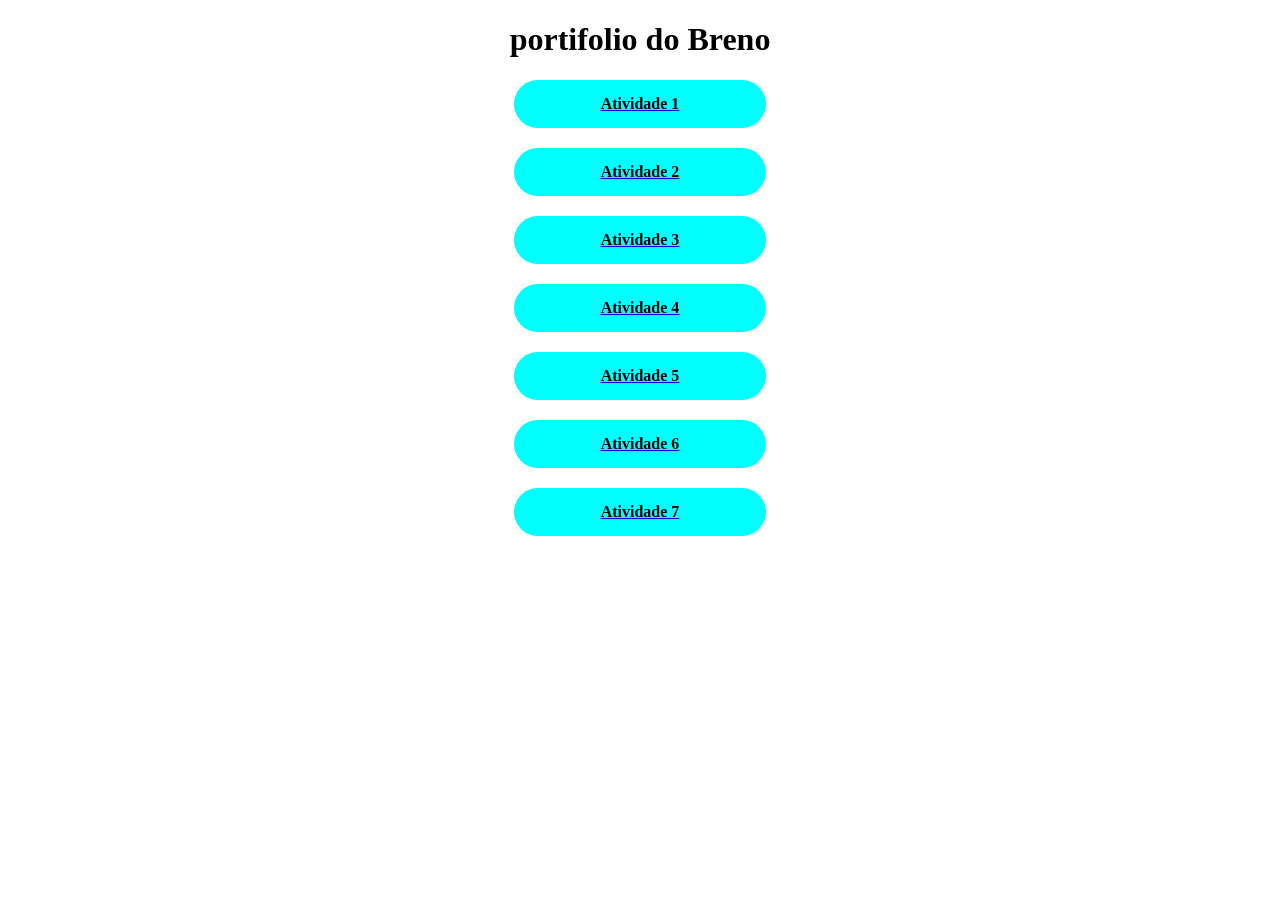
<file: index.html>
<!DOCTYPE html>
<html lang="en">
<head>
    <meta charset="UTF-8">
    <meta name="viewport" content="width=!, initial-scale=1.0">
    <title>Portifolio</title>
    <link rel="stylesheet" href="style.css">
</head>
<body>

    <header>
        <h1>portifolio do Breno</h1>
    </header>
    <main>
        <a href="Atividade 1/olamundo.html"><p>Atividade 1</p></a>
        <a href="Atividade 2/index.html"><p>Atividade 2</p></a>
        <a href="Atividade 3/calculadoranota.html"><p>Atividade 3</p></a>
        <a href="Atividade 4/parouímpar.html"><p>Atividade 4</p></a>
        <a href="Atividade 5/maior.html"><p>Atividade 5</p></a>
        <a href="Atividade 6/site.html"><p>Atividade 6</p></a>
        <a href="Atividade 7/aleatori.html"><p>Atividade 7</p></a>
    </main>

    <footer>

    </footer>
    
</body>
</html>
</file>
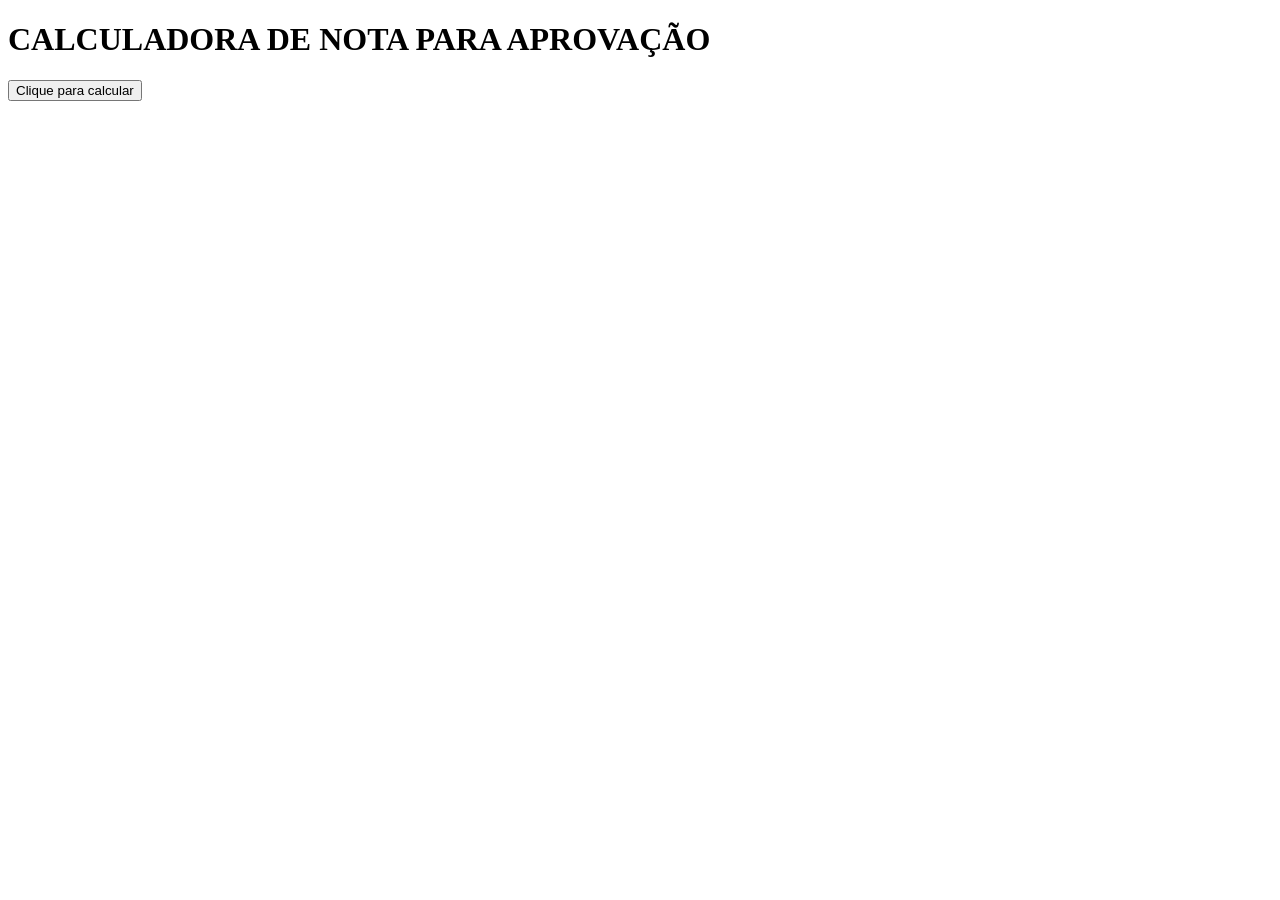
<file: Atividade 3/calculadoranota.html>
<!DOCTYPE html>
<html lang="en">
<head>
    <meta charset="UTF-8">
    <meta name="viewport" content="width=device-width, initial-scale=1.0">
    <title>Calculadora de Nota</title>
</head>
<body>
    <h1>CALCULADORA DE NOTA PARA APROVAÇÃO</h1>

    <button onclick="calcular()">Clique para calcular</button>

    <script src="script.js"></script>
</body>
</html>
</file>
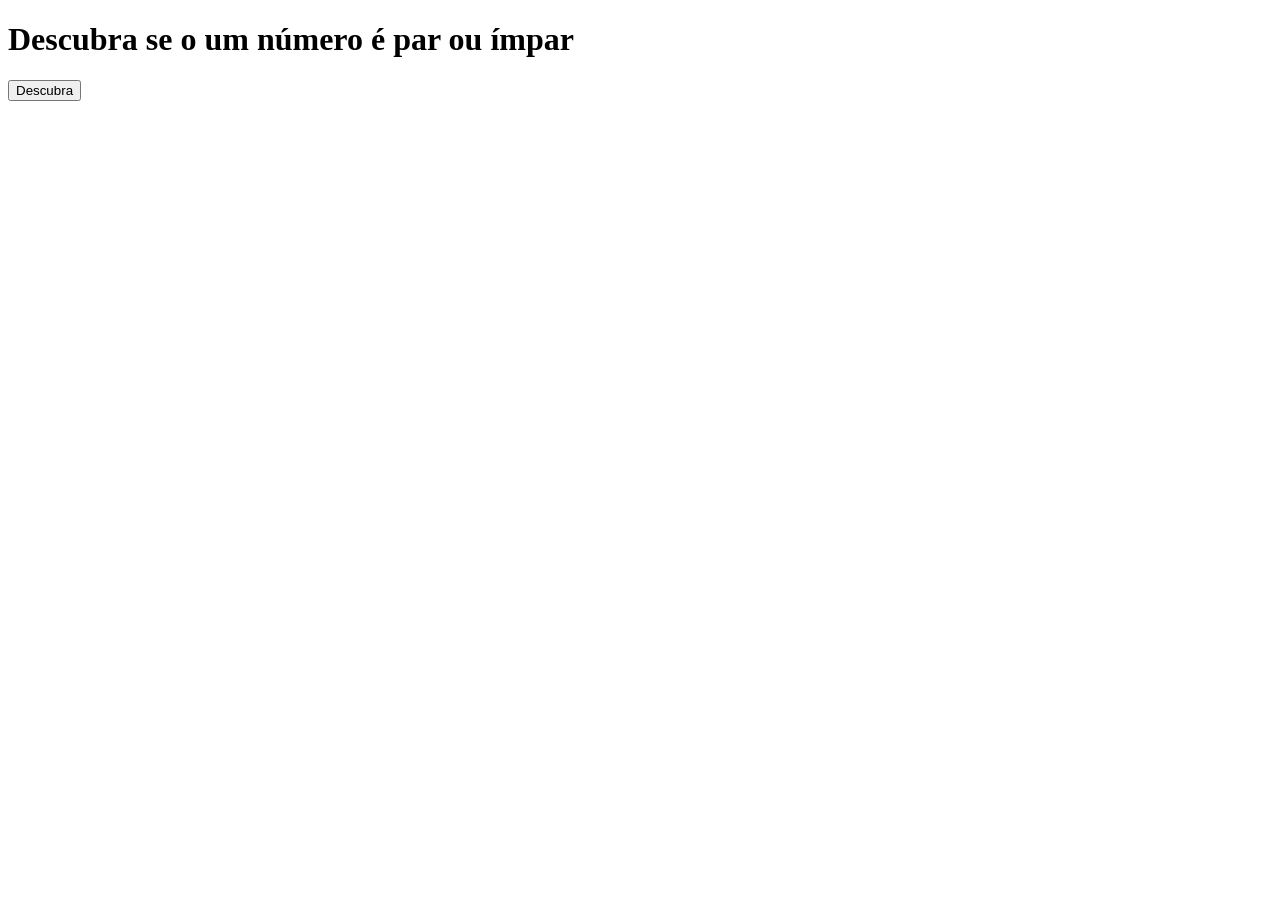
<file: Atividade 4/parouímpar.html>
<!DOCTYPE html>
<html lang="en">
<head>
    <meta charset="UTF-8">
    <meta name="viewport" content="width=!, initial-scale=1.0">
    <title>Par ou ímpar</title>
</head>
<body>
    <h1>Descubra se o um número é par ou ímpar</h1>

    <button onclick="parouímpar()">Descubra</button>

    <script src="script.js"></script>
</body>
</html>
</file>
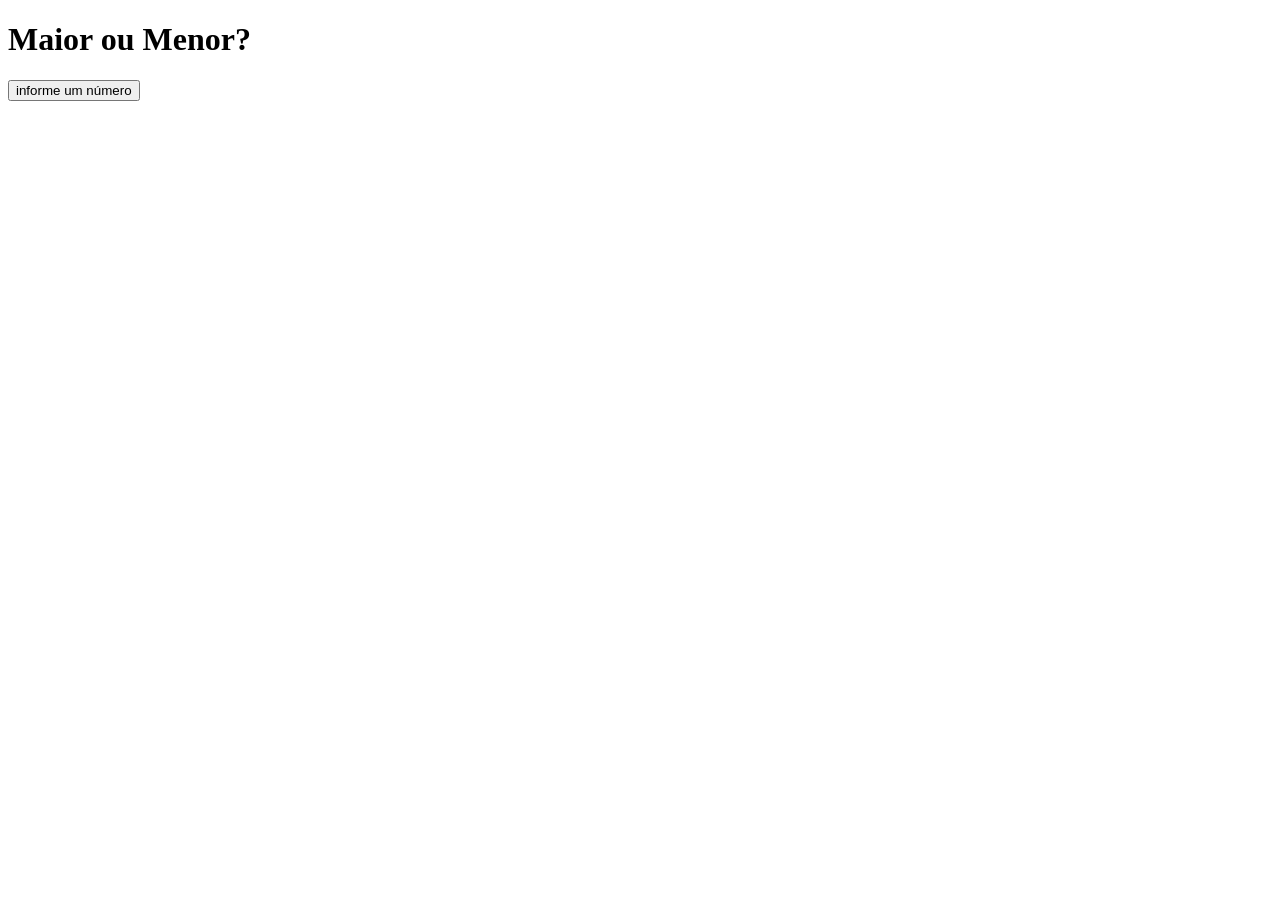
<file: Atividade 5/maior.html>
<!DOCTYPE html>
<html lang="pt-br">
<head>
    <meta charset="UTF-8">
    <meta name="viewport" content="width=!, initial-scale=1.0">
    <title>Maior ou menor?</title>
</head>
<body>

        <h1>Maior ou Menor?</h1>

        <button onclick="maior()"> informe um número</button>

        <script src="script.js"></script>
</body>
</html>
</file>
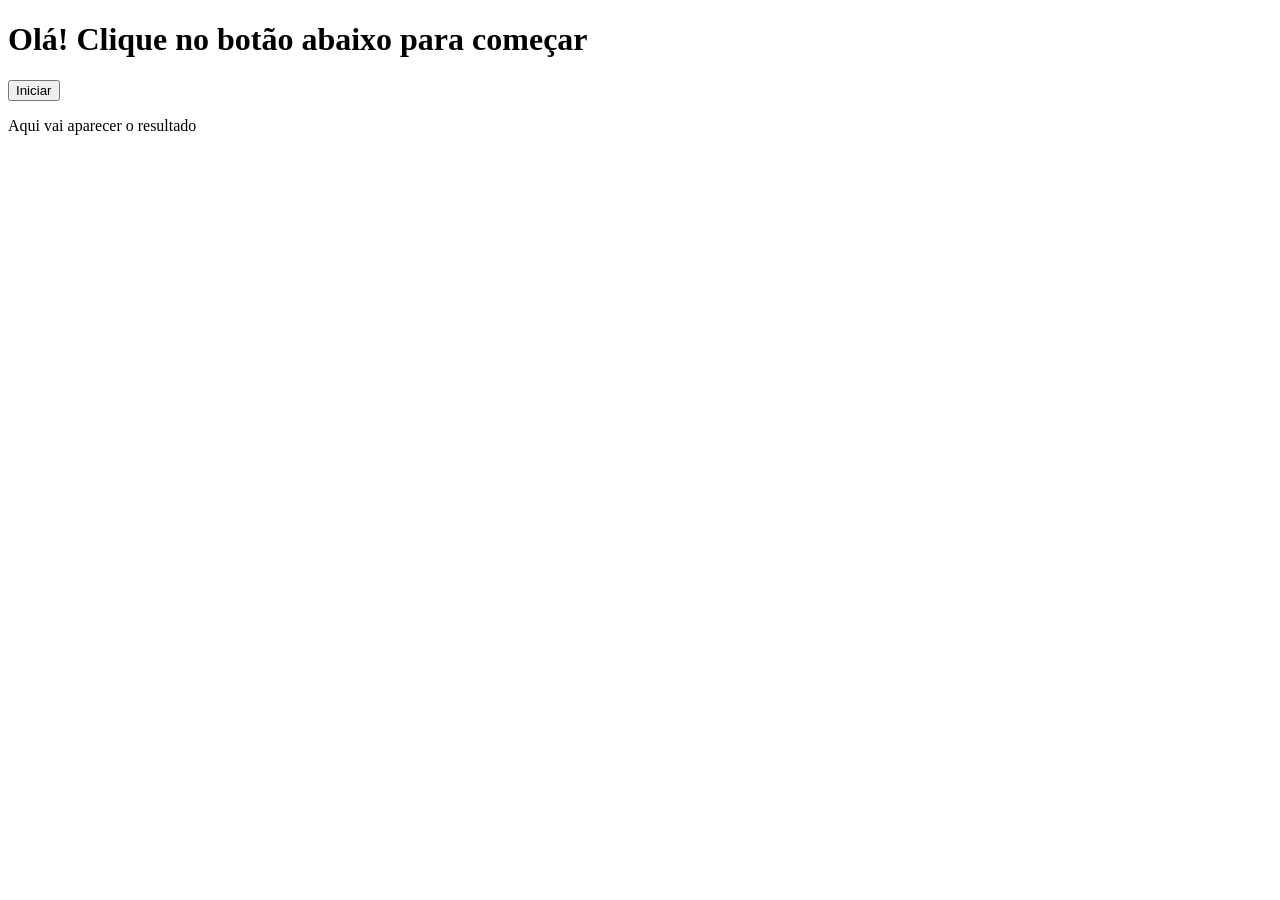
<file: Atividade 6/site.html>
<!DOCTYPE html>
<html lang="pt-br">
<head>
    <meta charset="UTF-8">
    <meta name="viewport" content="width=device-width, initial-scale=1.0">
    <title>Interagindo com o site</title>
</head>
<body>
    <h1>Olá! Clique no botão abaixo para começar</h1>

    <button onclick="site()">Iniciar</button>

    <div id="mostrar">
        <p>Aqui vai aparecer o resultado</p>
    </div>

    <script scr="script.js"></script>
</body>
</html>
</file>
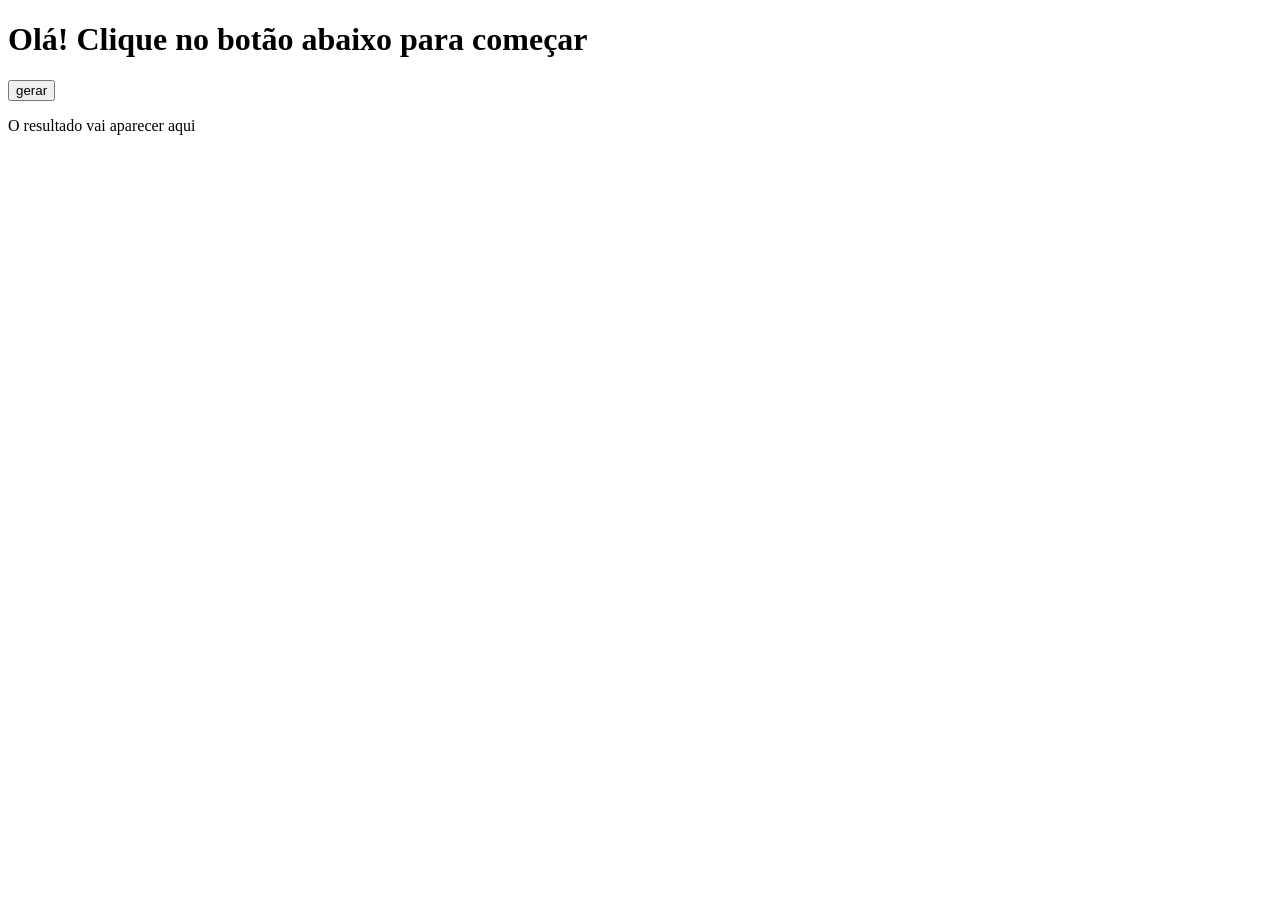
<file: Atividade 7/Aleatori.html>
<!DOCTYPE html>
<html lang="pt-br">
<head>
    <meta charset="UTF-8">
    <meta name="viewport" content="width=device-width, initial-scale=1.0">
    <title>Numero Aleatorio</title>
</head>
<body>
    <h1>Olá! Clique no botão abaixo para começar</h1>
    <button onclick="aleatorio()">gerar</button>
    <div id="resultado">
        <p>O resultado vai aparecer aqui</p>
    </div>

    <script scr="script.js"></script>
</body>
</html>
</file>
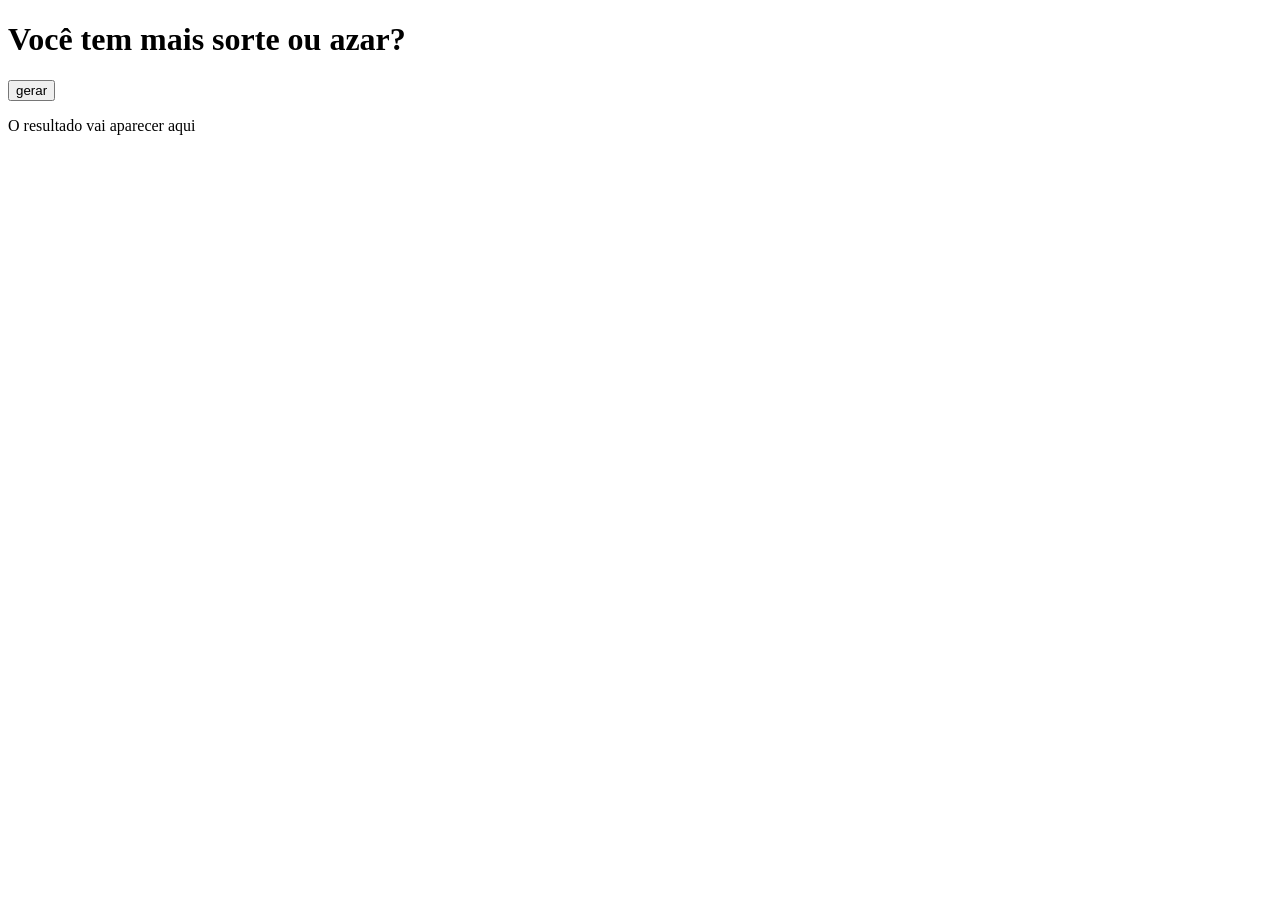
<file: Atividade 8/azar.html>
<!DOCTYPE html>
<html lang="pt-br">
<head>
    <meta charset="UTF-8">
    <meta name="viewport" content="width=device-width, initial-scale=1.0">
    <title>Sorte ou azar</title>
</head>
<body>
    <h1>Você tem mais sorte ou azar?</h1>
    <button onclick="aleatorio()">gerar</button>
    <div id="resultado">
        <p>O resultado vai aparecer aqui</p>
    </div>

    <script scr="script.js"></script>
</body>
</html>
</file>
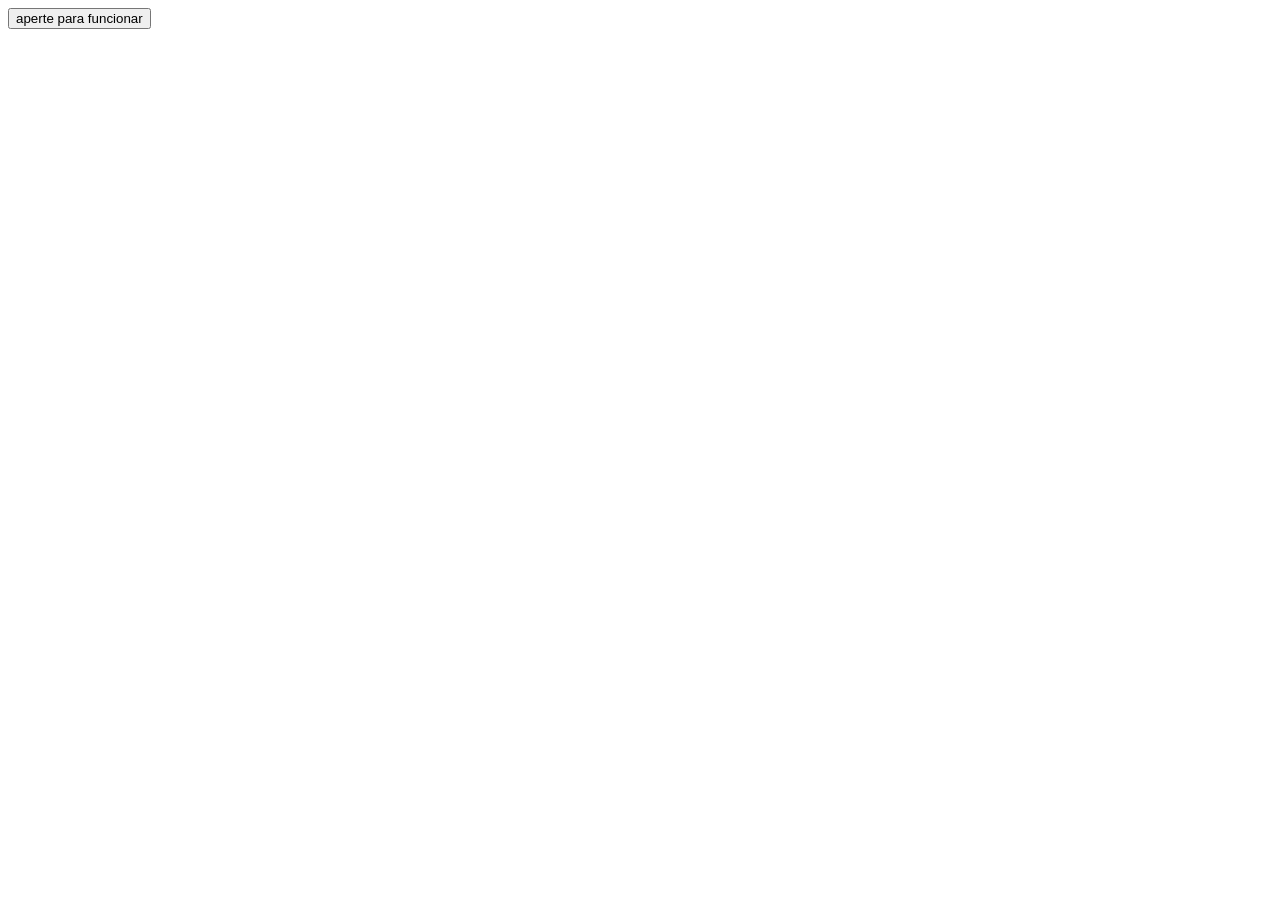
<file: atividade1/Ola Mundo.html>
<!DOCTYPE html>
<html lang="en">
<head>
    <meta charset="UTF-8">
    <meta name="viewport" content="width=device-width, initial-scale=1.0">
    <title>Document</title>
</head>
<body>
    <button onclick="FalaMundo()">aperte para funcionar</button>
    <script src="Ola Mundo.js"></script>
</body>
</html>
</file>
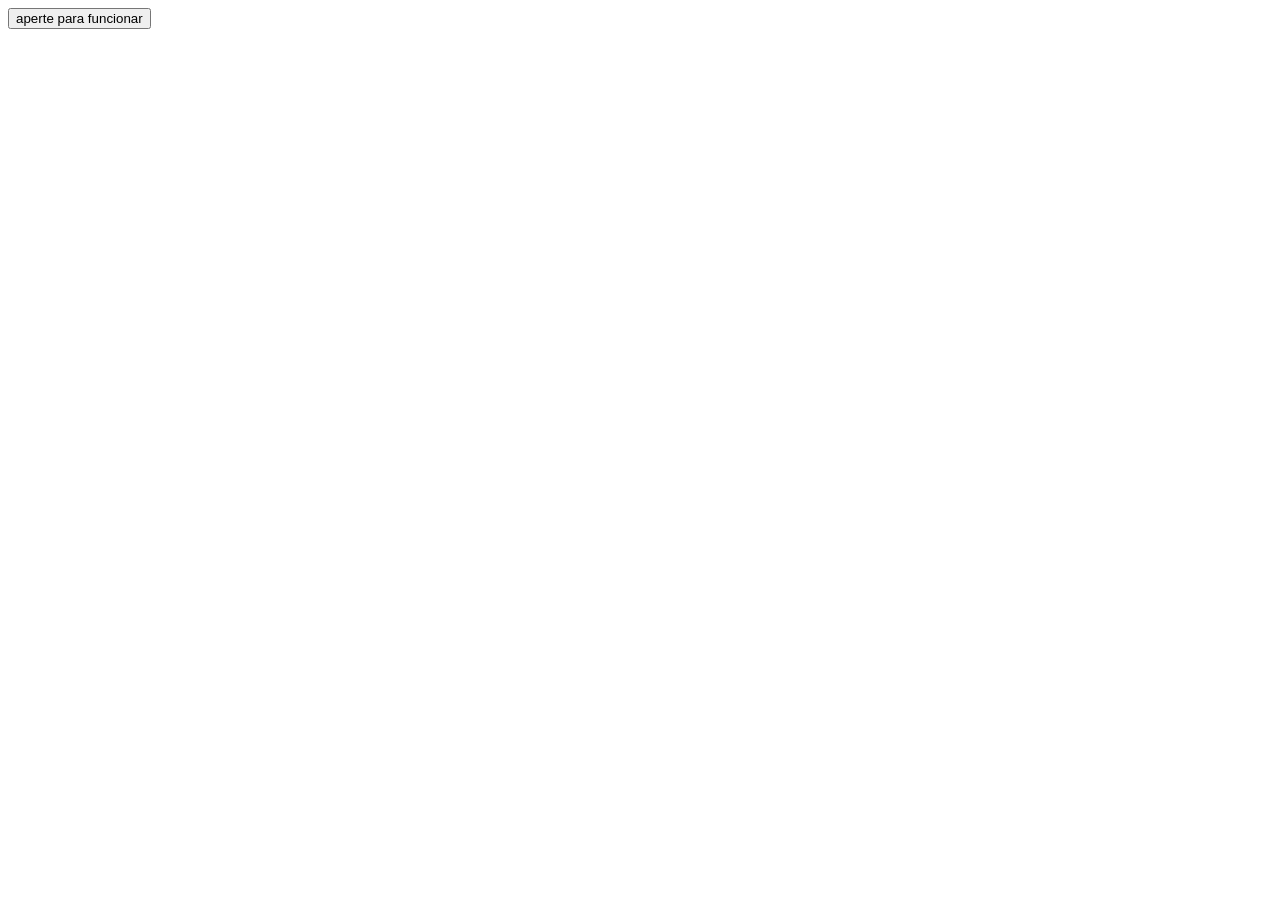
<file: atividade1/olamundo.html>
<!DOCTYPE html>
<html lang="en">
<head>
    <meta charset="UTF-8">
    <meta name="viewport" content="width=device-width, initial-scale=1.0">
    <title>Document</title>
</head>
<body>
    <button onclick="FalaMundo()">aperte para funcionar</button>
    <script src="olamundo.js"></script>
</body>
</html>
</file>
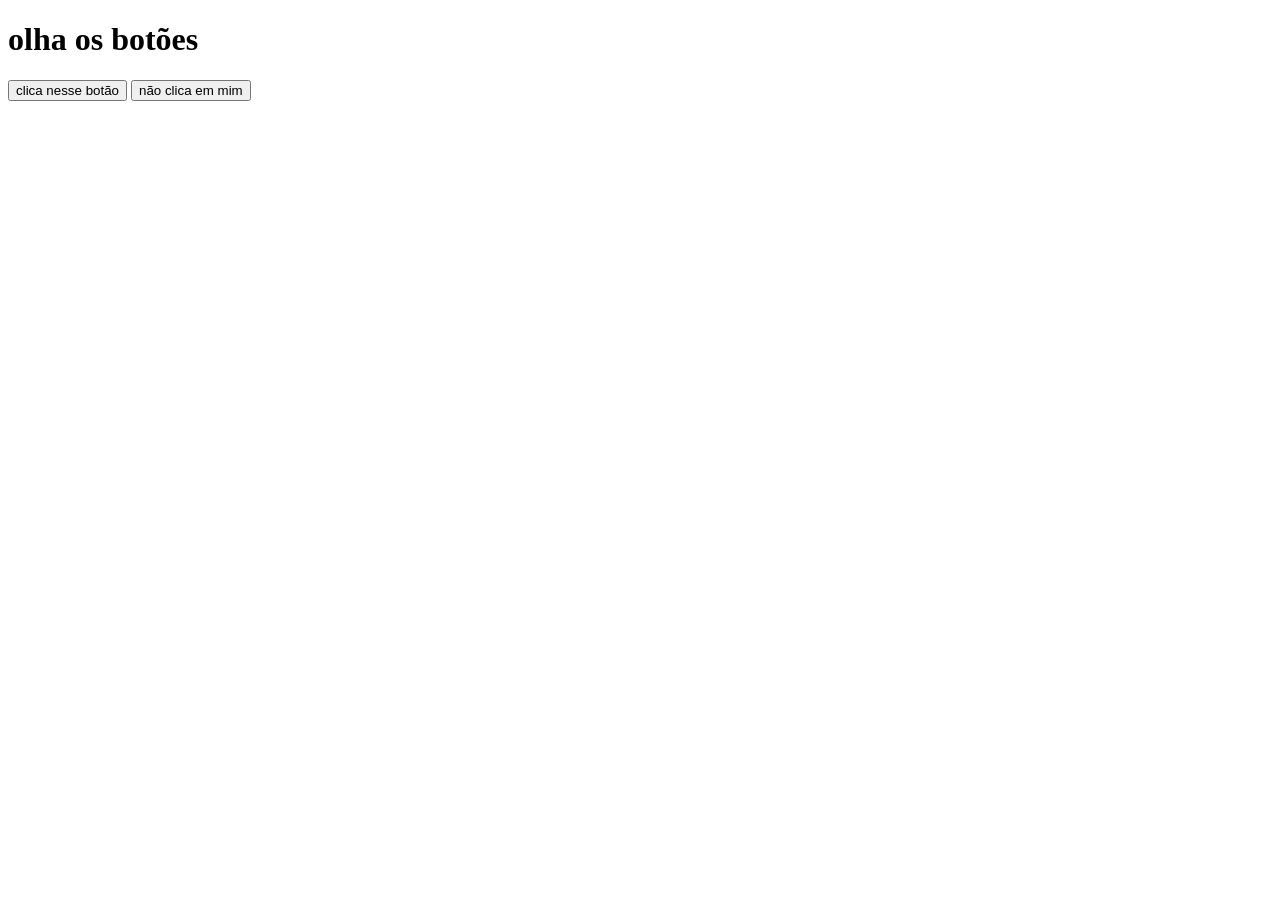
<file: atividade2/botao.html>
<!DOCTYPE html>
<html lang="en">
<head>
    <meta charset="UTF-8">
    <meta name="viewport" content="width=device-width, initial-scale=1.0">
    <title>o botão</title>
</head>
<body>
    <h1>olha os botões</h1>
    <button onclick="botão1()">clica nesse botão</button>
    <button onclick="botão2()">não clica em mim</button>
    <script src="botão.js"></script>
</body>
</html>
</file>
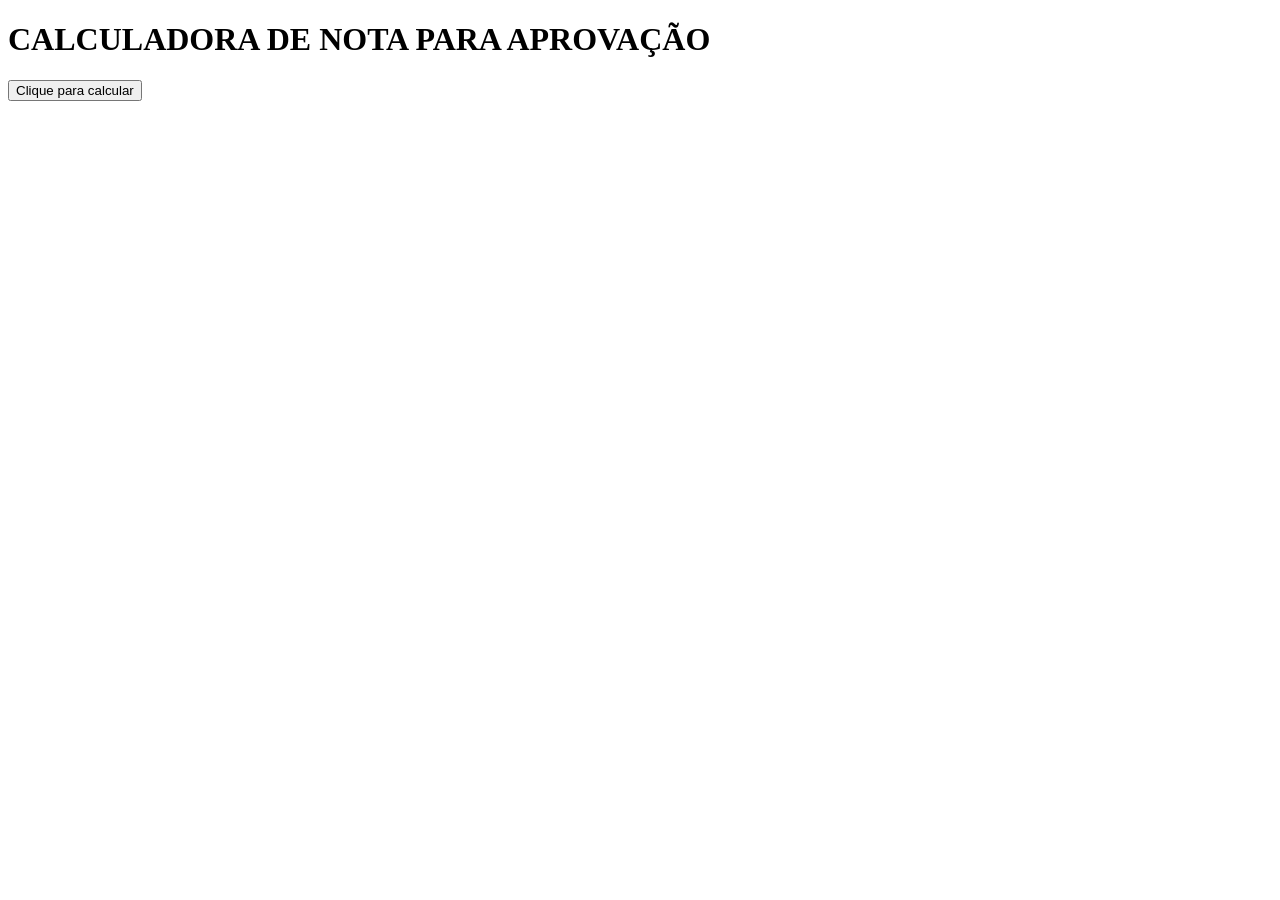
<file: atividade3/calculadora.html>
<!DOCTYPE html>
<html lang="en">
<head>
    <meta charset="UTF-8">
    <meta name="viewport" content="width=device-width, initial-scale=1.0">
    <title>Calculadora de notas</title>
</head>
<body>
    <h1> CALCULADORA DE NOTA PARA APROVAÇÃO</h1>

    <button onclick="calcular()">Clique para calcular</button>

    <script> src="script.js"</script>
</body>
</html>
</file>
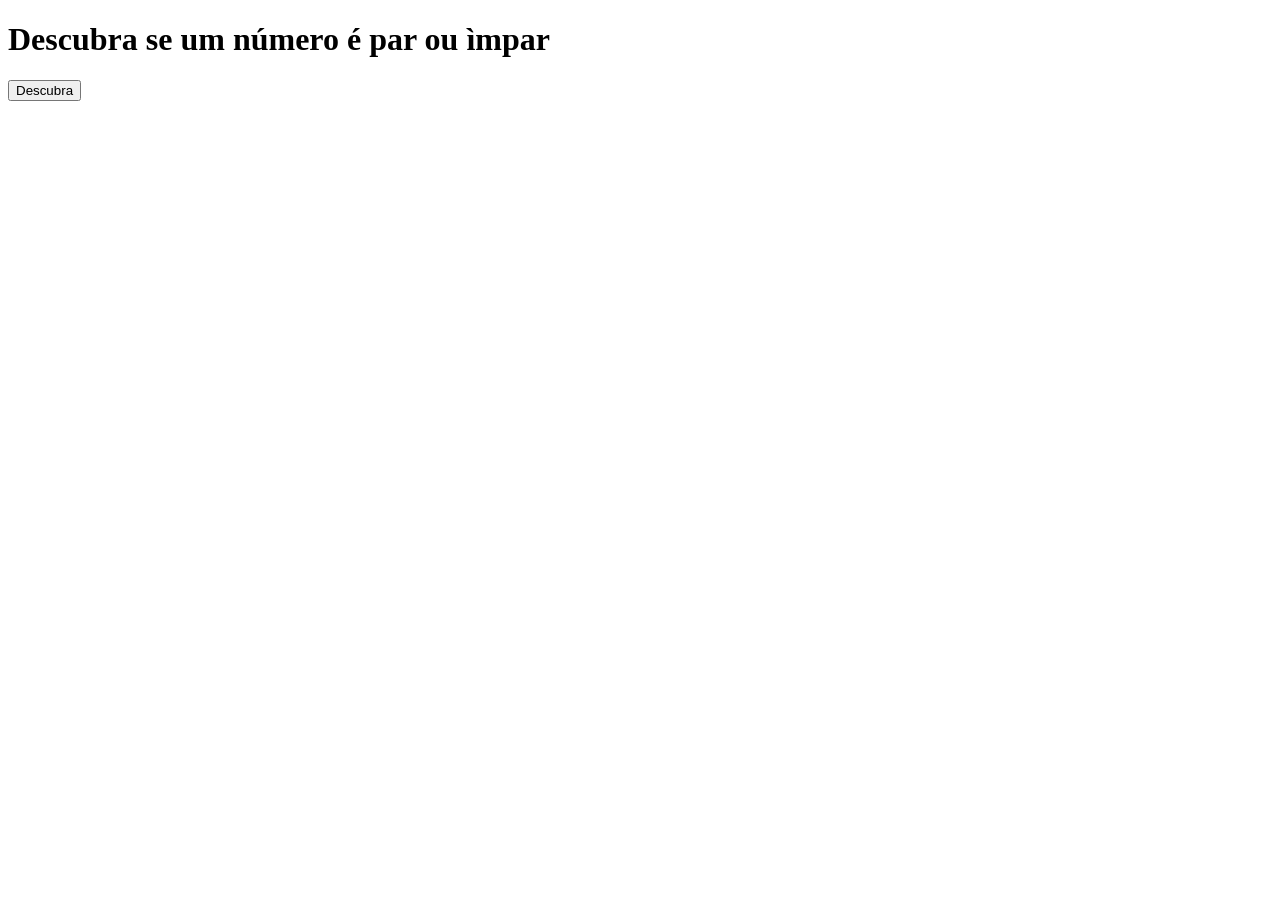
<file: atividade4/parouimpar.html>
<!DOCTYPE html>
<html lang="pt-br">
<head>
    <meta charset="UTF-8">
    <meta name="viewport" content="width=device-width, initial-scale=1.0">
    <title>Par ou Impar</title>
</head>
<body>
    <h1>Descubra se um número é par ou ìmpar</h1>

    <button onclick="">Descubra</button>

    <script src="script.js"></script>
</body>
</html>
</file>
<file: style.css>
a p{
    background-color: aqua;
    padding: 15px 0;
    width: 20%;
    color: black;
    font-weight: bold;
    border-radius: 50px;
    text-align: center;
    transition: 1s all;
    cursor: pointer;
    margin: 20px auto;
}

h1{
    text-align: center;
}

a p:hover{
    background-color: red;
    transform: scale(1.2);
}

body {
    background-image: url("https://assets.goal.com/images/v3/blt0a4c6e9842d0258e/c70b86a396e607e0b4c7f2c21041105bfbd8c9a7.jpg?auto=webp&format=pjpg&width=3840&quality=60");
    background-size: 100%;
}
</file>
